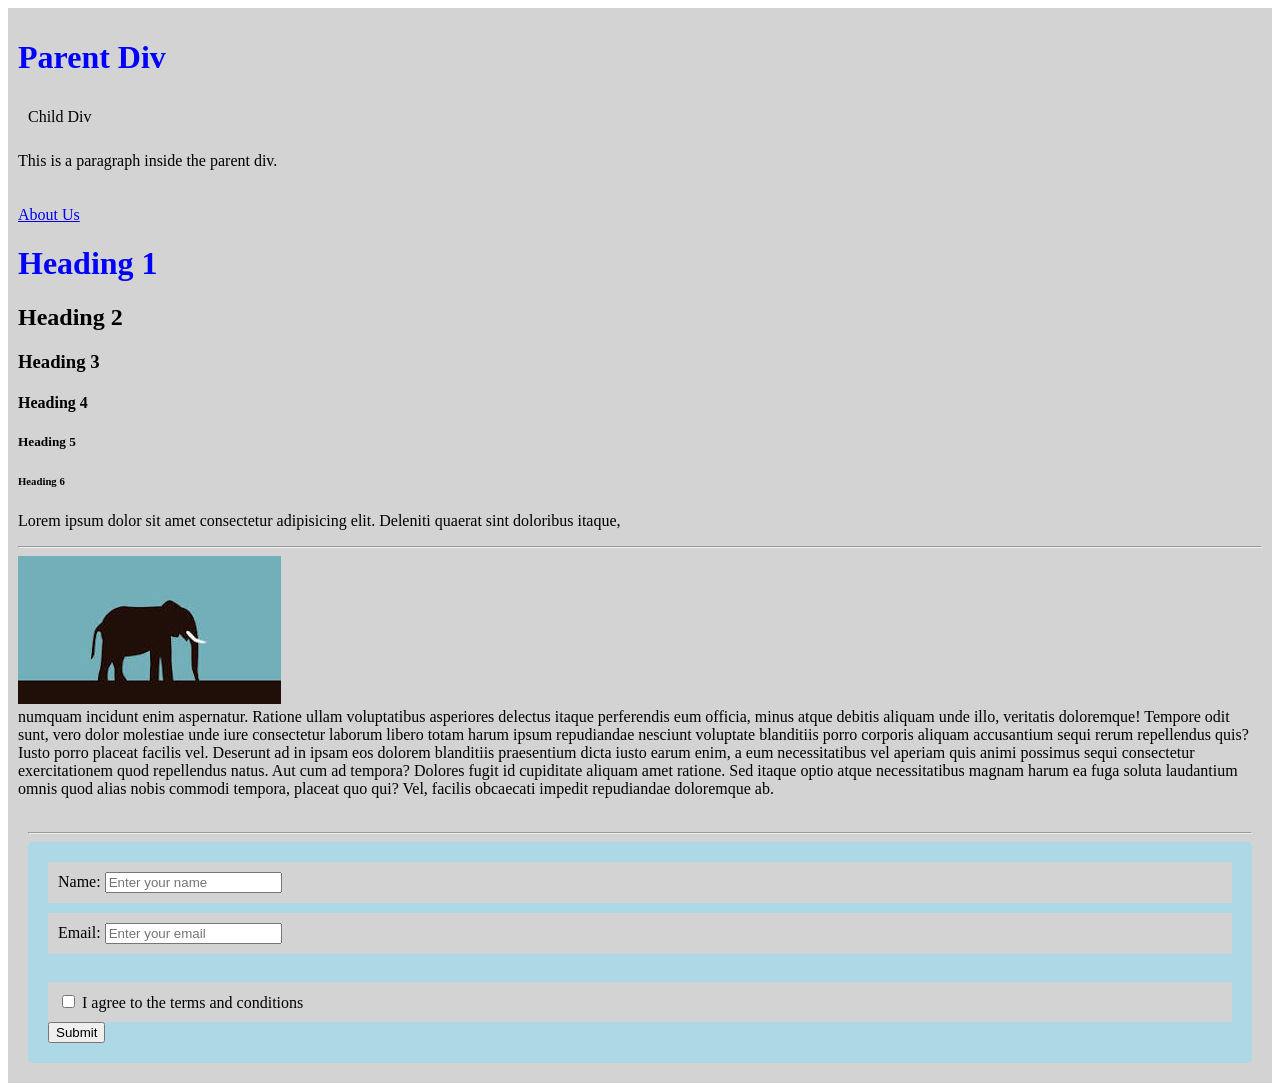
<file: day1/index.html>
<!DOCTYPE html>
<html lang="en">
<head>
    <meta charset="UTF-8">
    <meta name="viewport" content="width=device-width, initial-scale=1.0">
    <link rel="stylesheet" href="style.css">
    <title>my website</title>
</head>
<body>
    <div>
        <h1>Parent Div</h1>
        <div>
            Child Div
        </div>
        <p>This is a paragraph inside the parent div.</p>
    </div>
    <div>
        <a href="/day1/about.html">About Us</a>
    <h1>Heading 1</h1>
    <h2>Heading 2</h2>
    <h3>Heading 3</h3>
    <h4>Heading 4</h4>
    <h5>Heading 5</h5>
    <h6>Heading 6</h6>
    <p>Lorem ipsum dolor sit amet consectetur adipisicing elit. Deleniti quaerat sint doloribus itaque,
        <hr>
        <img src="[data-uri]" alt="Elephant">
        <br/> numquam incidunt enim aspernatur. Ratione ullam voluptatibus asperiores delectus itaque perferendis eum officia, minus atque debitis aliquam unde illo, veritatis doloremque! Tempore odit sunt, vero dolor molestiae unde iure consectetur laborum libero totam harum ipsum repudiandae nesciunt voluptate blanditiis porro corporis aliquam accusantium sequi rerum repellendus quis? Iusto porro placeat facilis vel. Deserunt ad in ipsam eos dolorem blanditiis praesentium dicta iusto earum enim, a eum necessitatibus vel aperiam quis animi possimus sequi consectetur exercitationem quod repellendus natus. Aut cum ad tempora? Dolores fugit id cupiditate aliquam amet ratione. Sed itaque optio atque necessitatibus magnam harum ea fuga soluta laudantium omnis quod alias nobis commodi tempora, placeat quo qui? Vel, facilis obcaecati impedit repudiandae doloremque ab.</p>
    
        <div>

        <hr>
        <form id="contactForm">
        <div id="name-input" class="input-field">
            <label for="name">Name:</label>
            <input type="text" id="name" name="name" placeholder="Enter your name">
        </div>
        <div id="email-input" class="input-field">
            <label for="email">Email:</label>
            <input type="email" id="email" name="email" placeholder="Enter your email" required/>
        </div>
        <br>
        <div id="terms-condition">
            <input type="checkbox" id="terms" name="terms">
            <label for="terms">I agree to the terms and conditions</label>
        </div>
        <button type="submit">Submit</button>
        
        </form>

        </div>
    </body>
    </div>
</html>
</file>
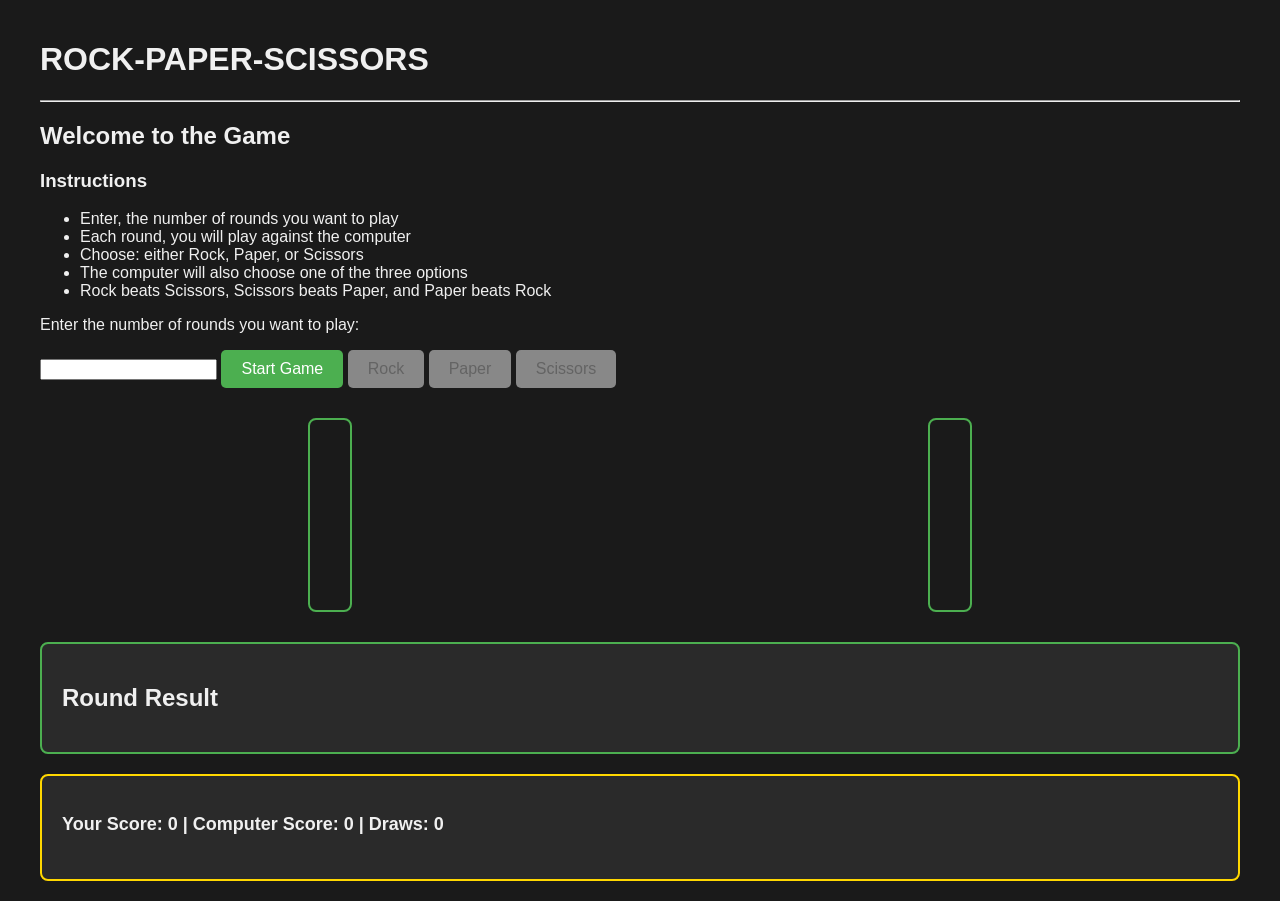
<file: projects/index.html>
<!doctype html>
<html lang="en">
  <head>
    <meta charset="UTF-8" />
    <meta name="viewport" content="width=device-width, initial-scale=1.0" />
    <title>ROCK-PAPER-SCISSORS</title>
    <link rel="stylesheet" href="style.css" />
  </head>
  <body>
    <script src="script.js" defer></script>
    <h1>ROCK-PAPER-SCISSORS</h1>
    <hr />
    <h2>Welcome to the Game</h2>
    <h3>Instructions</h3>
    <ul>
      <li>Enter, the number of rounds you want to play</li>
      <li>Each round, you will play against the computer</li>
      <li>Choose: either Rock, Paper, or Scissors</li>
      <li>The computer will also choose one of the three options</li>
      <li>Rock beats Scissors, Scissors beats Paper, and Paper beats Rock</li>
    </ul>

    <div id="game-info">
      <p>Enter the number of rounds you want to play:</p>
      <input type="number" id="rounds" name="rounds" min="1" />
      <button id="start-game">Start Game</button>
      <button id="rock" disabled>Rock</button>
      <button id="paper" disabled>Paper</button>
      <button id="scissors" disabled>Scissors</button>
    </div>

    <div id="choices-container">
      <div class="user-choice container"></div>
      <div class="computer-choice container"></div>
    </div>

    <div id="round-result">
      <h2>Round Result</h2>
      <p id="round-message"></p>
    </div>

    <div id="score-display">
      <p>
        Your Score: <span id="user-score">0</span> | Computer Score:
        <span id="computer-score">0</span> | Draws: <span id="ties-score">0</span>
      </p>
      <p id="game-winner"></p>
    </div>
  </body>
</html>
</file>
<file: day1/style.css>
div{
    padding: 10px;
    background-color: lightgray;
}
h1{
    color: blue;
}

#contactForm{
    background-color: lightblue;
    padding: 20px;
    border-radius: 5px;
}
.input-field {
    margin-bottom: 10px;
}
</file>
<file: projects/style.css>
/*
Set the background color to dark (use 
#1a1a1a)
Set the text color to light (use 
#f0f0f0)
Set a default font (use font-family: Arial, sans-serif)
*/

body{
    background-color: #1a1a1a;
    color: #f0f0f0;
    font-family: Arial, sans-serif;
    margin: 0;
    padding: 20px;
    max-width: 1200px;
    margin-left: auto;
    margin-right: auto;
}

button{
    padding: 10px 20px;
    font-size: 16px;
    border: none;
    border-radius: 5px;
    cursor: pointer;
    transition: background-color 0.3s;
}

button:disabled {
    background-color: #888888;
    cursor: not-allowed;
}

button:not(:disabled) {
    background-color: #4CAF50;
    color: white;
}

button:not(:disabled):hover {
    background-color: #45a049;
}

#choices-container{
    display: flex;
    justify-content: space-around;
    margin: 30px 0;
    gap: 40px;
}

.container{
    border: 2px solid #4CAF50;
    padding: 20px;
    border-radius: 8px;
    min-height: 150px;
    display: flex;
    align-items: center;
    justify-content: center;
    font-size: 24px;
    font-weight: bold;
}

#round-result {
    background-color: #2a2a2a;
    border: 2px solid #4CAF50;
    padding: 20px;
    border-radius: 8px;
    margin-top: 30px;
    margin-bottom: 20px;
}

#score-display {
    background-color: #2a2a2a;
    border: 2px solid #FFD700;
    padding: 20px;
    border-radius: 8px;
    font-size: 18px;
    font-weight: bold;
}

#game-winner {
    color: #FFD700;
    font-size: 24px;
    margin-top: 10px;
}
</file>
